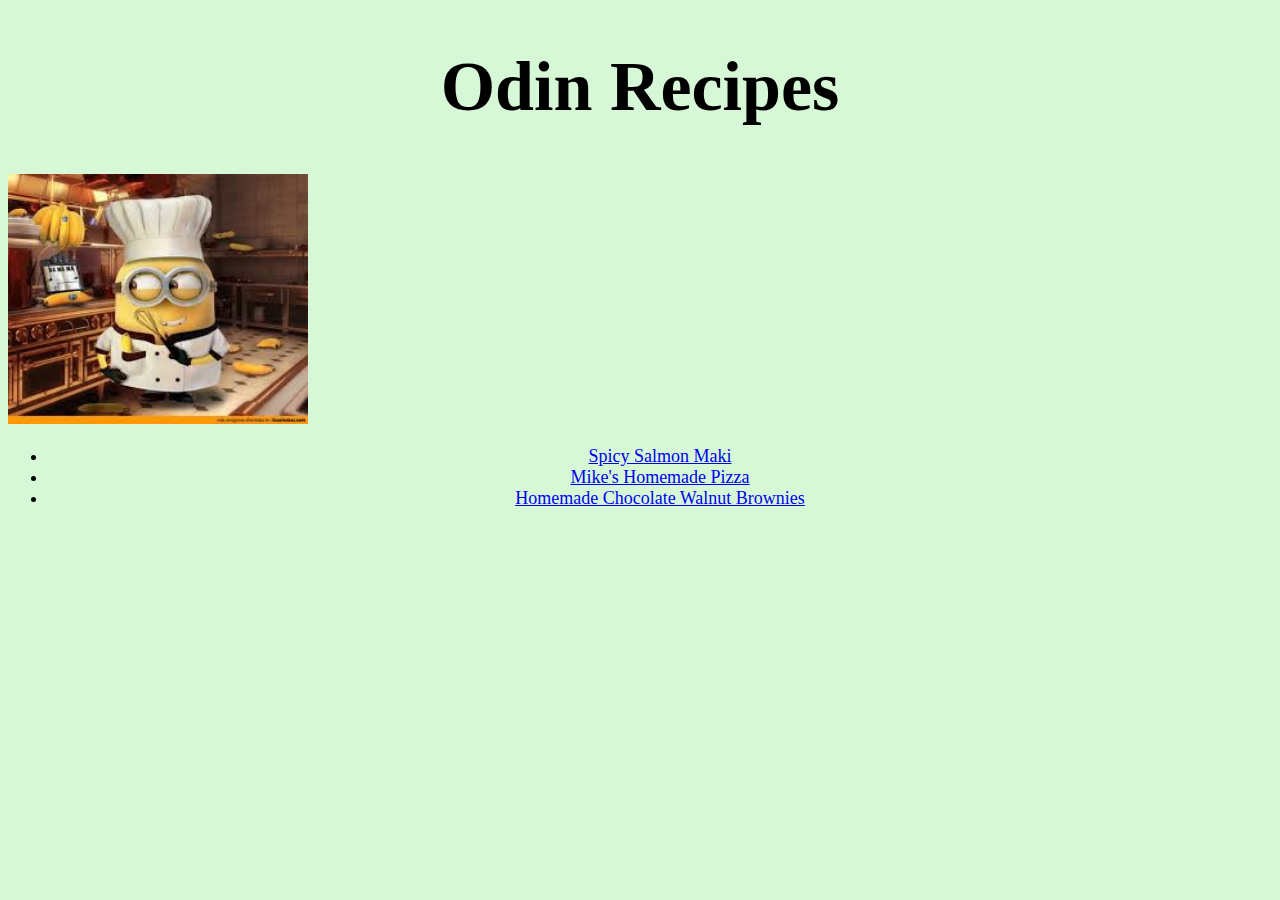
<file: index.html>
<!DOCTYPE html>
<html lang="en">
<head>
    <meta charset="UTF-8">
    <meta http-equiv="X-UA-Compatible" content="IE=edge">
    <meta name="viewport" content="width=device-width, initial-scale=1.0">
    <link rel="stylesheet" href="style.css">
    <title>Odin Recipes</title>
</head>
<body>
    <h1 class="heading">Odin Recipes</h1>

    <img class="chef-img" src="./imgs/chef.jpg">

    <ul class="u-list">
        <li class="recipies"><a href="./recipes/sushi.html">Spicy Salmon Maki</a></li>
        <li class="recipies"><a href="./recipes/pizza.html">Mike's Homemade Pizza</a></li>
        <li class="recipies"><a href="./recipes/brownies.html">Homemade Chocolate Walnut Brownies</a></li>
    </ul>
    
</body>
</html>
</file>
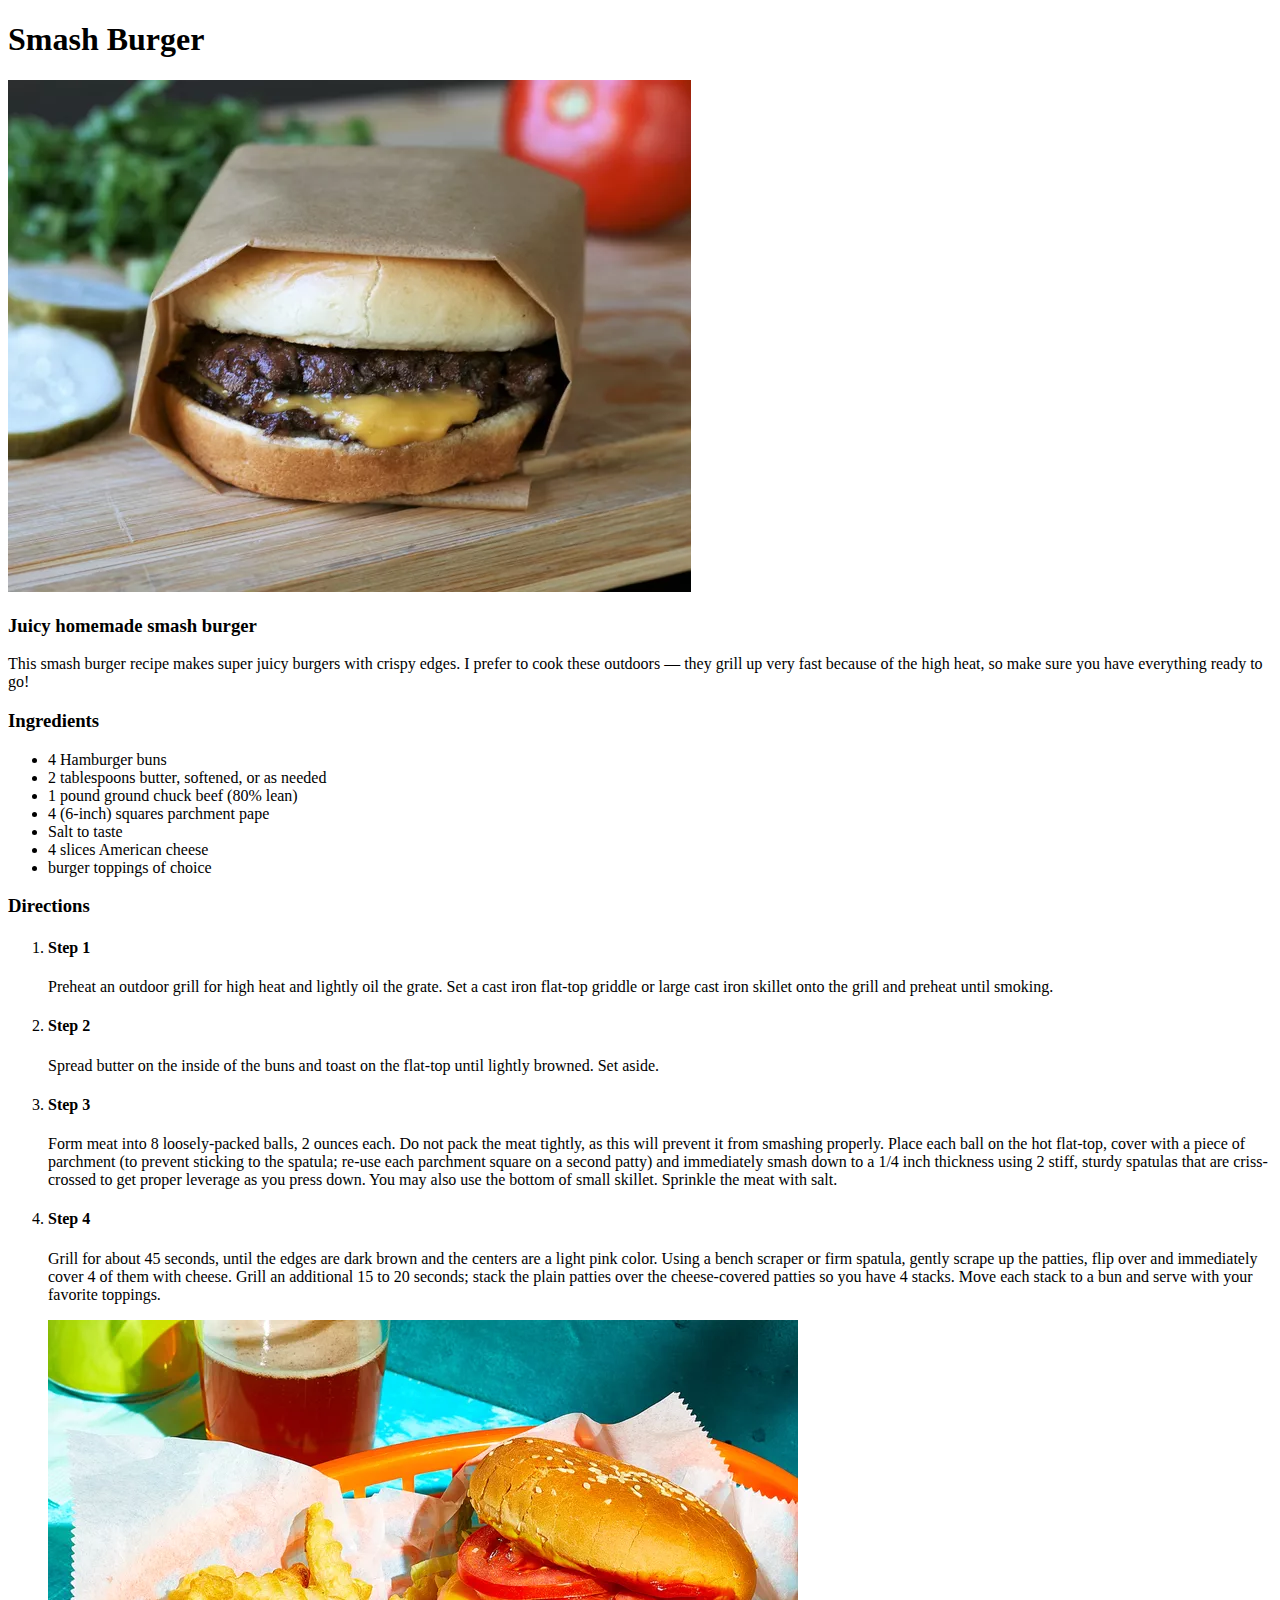
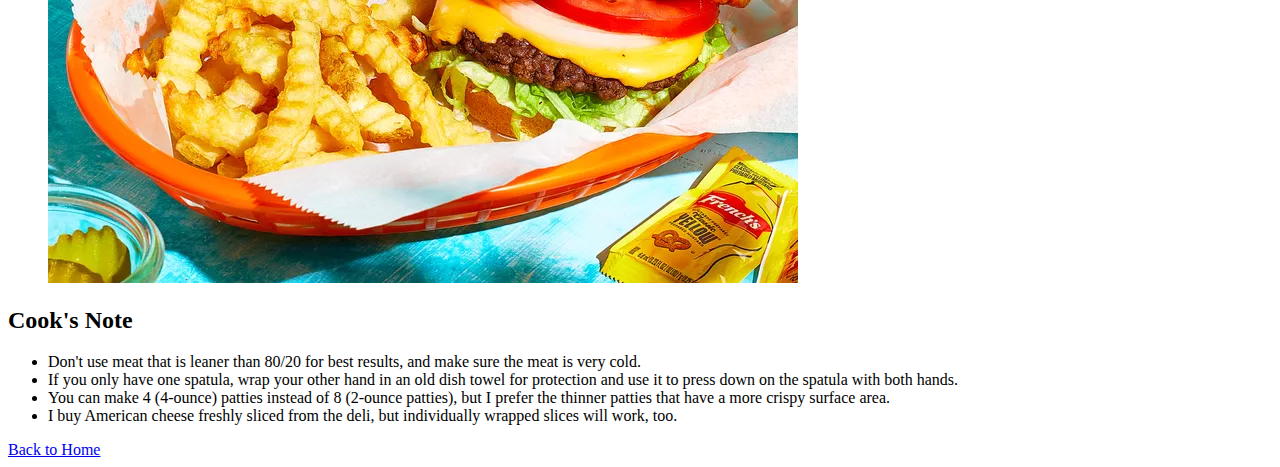
<file: recipes/burger.html>
<!doctype html>
<html lang="en">
  <head>
    <meta charset="UTF-8" />
    <meta name="viewport" content="width=device-width, initial-scale=1.0" />
    <title>Smash Burger</title>
  </head>
  <body>
    <h1>Smash Burger</h1>
    <img src="../images/smash-burger.webp" alt="homemade smash burger" />

    <h3>Juicy homemade smash burger</h3>
    <p>
      This smash burger recipe makes super juicy burgers with crispy edges. I
      prefer to cook these outdoors — they grill up very fast because of the
      high heat, so make sure you have everything ready to go!
    </p>

    <h3>Ingredients</h3>
    <ul>
      <li>4 Hamburger buns</li>
      <li>2 tablespoons butter, softened, or as needed</li>
      <li>1 pound ground chuck beef (80% lean)</li>
      <li>4 (6-inch) squares parchment pape</li>
      <li>Salt to taste</li>
      <li>4 slices American cheese</li>
      <li>burger toppings of choice</li>
    </ul>

    <h3>Directions</h3>
    <ol>
      <li>
        <h4>Step 1</h4>
        <p>
          Preheat an outdoor grill for high heat and lightly oil the grate. Set
          a cast iron flat-top griddle or large cast iron skillet onto the grill
          and preheat until smoking.
        </p>
      </li>
      <li>
        <h4>Step 2</h4>
        <p>
          Spread butter on the inside of the buns and toast on the flat-top
          until lightly browned. Set aside.
        </p>
      </li>
      <li>
        <h4>Step 3</h4>
        <p>
          Form meat into 8 loosely-packed balls, 2 ounces each. Do not pack the
          meat tightly, as this will prevent it from smashing properly. Place
          each ball on the hot flat-top, cover with a piece of parchment (to
          prevent sticking to the spatula; re-use each parchment square on a
          second patty) and immediately smash down to a 1/4 inch thickness using
          2 stiff, sturdy spatulas that are criss-crossed to get proper leverage
          as you press down. You may also use the bottom of small skillet.
          Sprinkle the meat with salt.
        </p>
      </li>
      <li>
        <h4>Step 4</h4>
        <p>
          Grill for about 45 seconds, until the edges are dark brown and the
          centers are a light pink color. Using a bench scraper or firm spatula,
          gently scrape up the patties, flip over and immediately cover 4 of
          them with cheese. Grill an additional 15 to 20 seconds; stack the
          plain patties over the cheese-covered patties so you have 4 stacks.
          Move each stack to a bun and serve with your favorite toppings.
        </p>
        <img
          src="../images/finished-burger.webp"
          alt="finished smash burger with fries"
        />
      </li>
    </ol>

    <h2>Cook's Note</h2>
    <ul>
      <li>
        Don't use meat that is leaner than 80/20 for best results, and make sure
        the meat is very cold.
      </li>
      <li>
        If you only have one spatula, wrap your other hand in an old dish towel
        for protection and use it to press down on the spatula with both hands.
      </li>
      <li>
        You can make 4 (4-ounce) patties instead of 8 (2-ounce patties), but I
        prefer the thinner patties that have a more crispy surface area.
      </li>
      <li>
        I buy American cheese freshly sliced from the deli, but individually
        wrapped slices will work, too.
      </li>
    </ul>
    <a href="../index.html">Back to Home</a>
  </body>
</html>
</file>
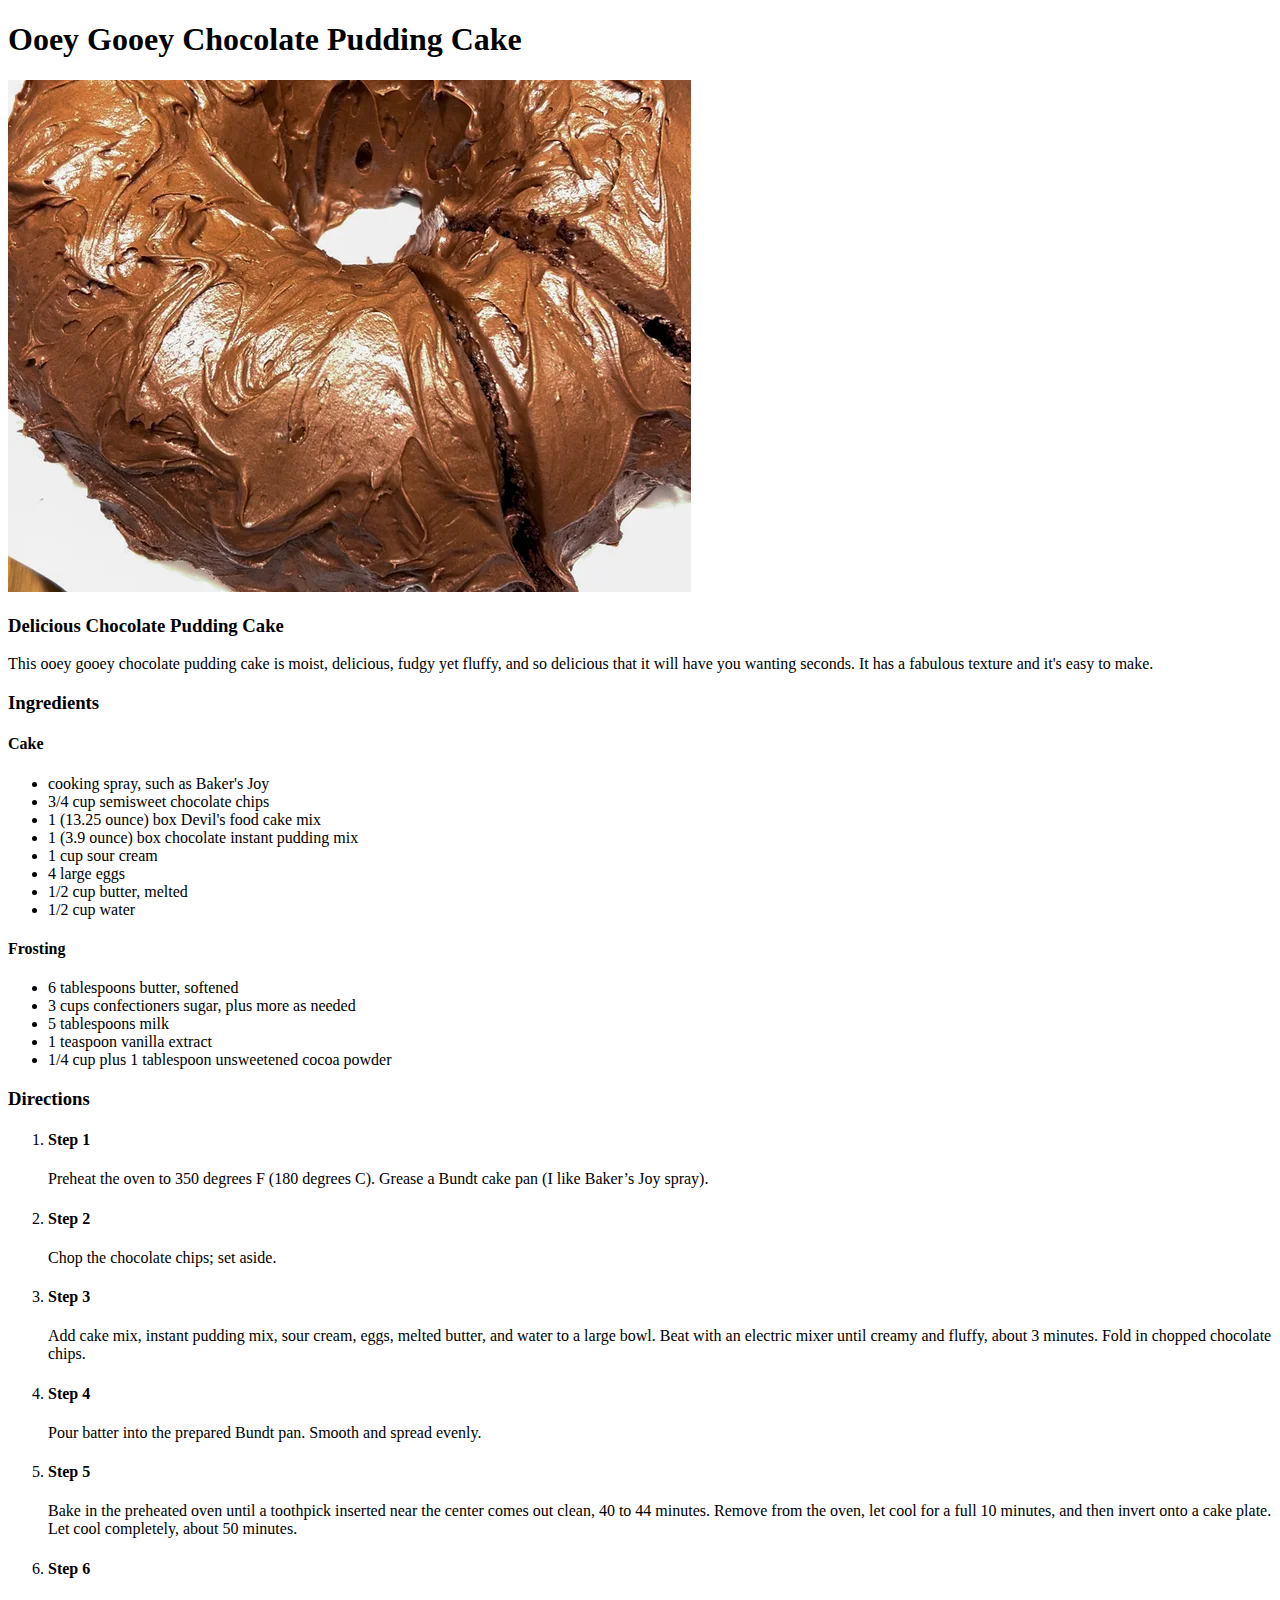
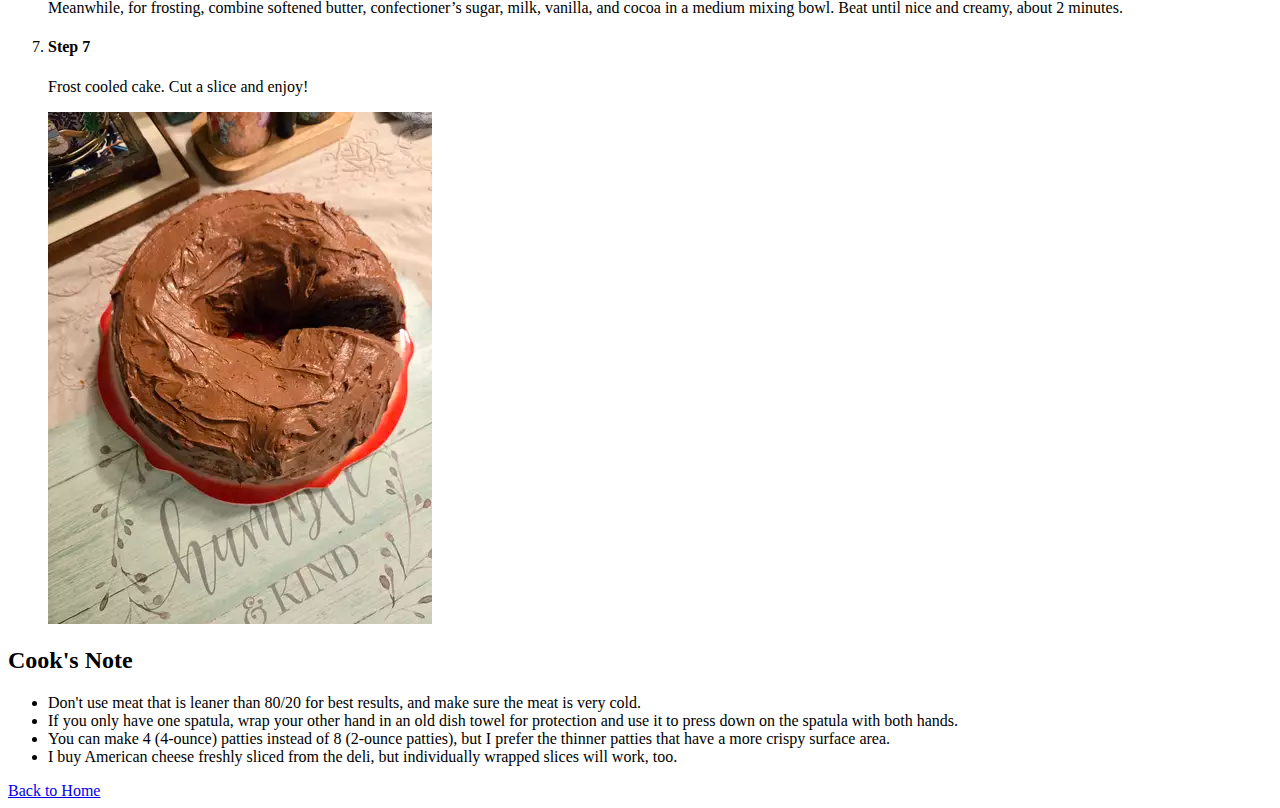
<file: recipes/cake.html>
<!doctype html>
<html lang="en">
  <head>
    <meta charset="UTF-8" />
    <meta name="viewport" content="width=device-width, initial-scale=1.0" />
    <title>Chocolate Pudding Cake</title>
  </head>
  <body>
    <h1>Ooey Gooey Chocolate Pudding Cake</h1>
    <img src="../images/cake.webp" alt="Ooey Gooey Chocolate Pudding Cake" />

    <h3>Delicious Chocolate Pudding Cake</h3>
    <p>
      This ooey gooey chocolate pudding cake is moist, delicious, fudgy yet
      fluffy, and so delicious that it will have you wanting seconds. It has a
      fabulous texture and it's easy to make.
    </p>

    <h3>Ingredients</h3>
    <h4>Cake</h4>
    <ul>
      <li>cooking spray, such as Baker's Joy</li>
      <li>3/4 cup semisweet chocolate chips</li>
      <li>1 (13.25 ounce) box Devil's food cake mix</li>
      <li>1 (3.9 ounce) box chocolate instant pudding mix</li>
      <li>1 cup sour cream</li>
      <li>4 large eggs</li>
      <li>1/2 cup butter, melted</li>
      <li>1/2 cup water</li>
    </ul>

    <h4>Frosting</h4>
    <ul>
      <li>6 tablespoons butter, softened</li>
      <li>3 cups confectioners sugar, plus more as needed</li>
      <li>5 tablespoons milk</li>
      <li>1 teaspoon vanilla extract</li>
      <li>1/4 cup plus 1 tablespoon unsweetened cocoa powder</li>
    </ul>

    <h3>Directions</h3>
    <ol>
      <li>
        <h4>Step 1</h4>
        <p>
          Preheat the oven to 350 degrees F (180 degrees C). Grease a Bundt cake
          pan (I like Baker’s Joy spray).
        </p>
      </li>
      <li>
        <h4>Step 2</h4>
        <p>Chop the chocolate chips; set aside.</p>
      </li>
      <li>
        <h4>Step 3</h4>
        <p>
          Add cake mix, instant pudding mix, sour cream, eggs, melted butter,
          and water to a large bowl. Beat with an electric mixer until creamy
          and fluffy, about 3 minutes. Fold in chopped chocolate chips.
        </p>
      </li>
      <li>
        <h4>Step 4</h4>
        <p>
          Pour batter into the prepared Bundt pan. Smooth and spread evenly.
        </p>
      </li>
      <li>
        <h4>Step 5</h4>
        <p>
          Bake in the preheated oven until a toothpick inserted near the center
          comes out clean, 40 to 44 minutes. Remove from the oven, let cool for
          a full 10 minutes, and then invert onto a cake plate. Let cool
          completely, about 50 minutes.
        </p>
      </li>
      <li>
        <h4>Step 6</h4>
        <p>
          Meanwhile, for frosting, combine softened butter, confectioner’s
          sugar, milk, vanilla, and cocoa in a medium mixing bowl. Beat until
          nice and creamy, about 2 minutes.
        </p>
      </li>
      <li>
        <h4>Step 7</h4>
        <p>Frost cooled cake. Cut a slice and enjoy!</p>
        <img
          src="../images/finished-cake.webp"
          alt="finished chocolate pudding cake"
        />
      </li>
    </ol>

    <h2>Cook's Note</h2>
    <ul>
      <li>
        Don't use meat that is leaner than 80/20 for best results, and make sure
        the meat is very cold.
      </li>
      <li>
        If you only have one spatula, wrap your other hand in an old dish towel
        for protection and use it to press down on the spatula with both hands.
      </li>
      <li>
        You can make 4 (4-ounce) patties instead of 8 (2-ounce patties), but I
        prefer the thinner patties that have a more crispy surface area.
      </li>
      <li>
        I buy American cheese freshly sliced from the deli, but individually
        wrapped slices will work, too.
      </li>
    </ul>
    <a href="../index.html">Back to Home</a>
  </body>
</html>
</file>
<file: style.css>
* {
    background-color: #d6f8d6;
}

p {
    text-align: center;
    font-size: 18px;
    font-family: lucida sans;
}

.heading {
    text-align: center;
    font-size: 70px;
    font-family: rockwell extra bold;
}

.sub-head {
    text-align: center;
    font-family: comic sans ms;
}

.sub-head-2 {
    text-align: center;
    font-family: comic sans ms;
}

.chef-img {
    height: 250px;
    width: 300px;
}

.rec-img {
    height: 500px;
    width: 500px;
}

.u-list {
    text-align: center;
    font-size: 18px;
    font-family: courier;
}

.o-list {
    text-align: center;
    font-size: 18px;
    font-family: courier;
}

.recipies {
    font-size: 18px;
    font-family: comic sans ms;
}

a {
    font-size: 18px;
    font-family: gill sans;
}
</file>
